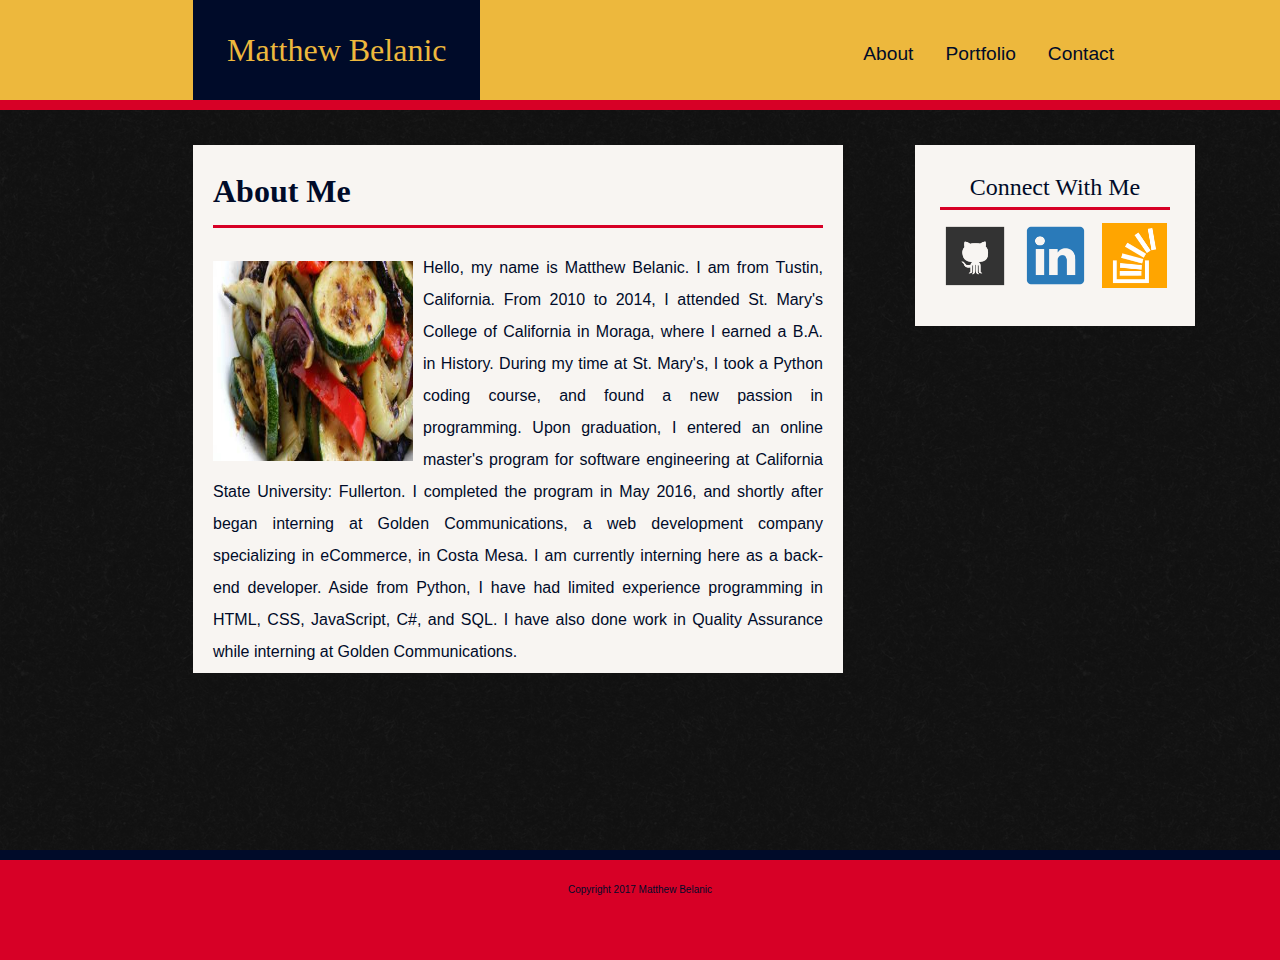
<file: index.html>
<!DOCTYPE html>
<html lang="en-us">

<head>
	<meta charset="utf-8">
	<title>Homework 1</title>
	<link rel="stylesheet" type="text/css" href="assets/css/reset.css">
	<link rel="stylesheet" type="text/css" href="assets/css/style.css">
</head>

<body>

	<div id="wrapper">

		<header>
			<h1 id="nameTitle"> Matthew Belanic </h1>
			<nav>
				<ul>
					<li><a href="contact.html">Contact</a></li>
					<li><a href="portfolio.html">Portfolio</a></li>
					<li><a href="index.html">About</a></li>
				</ul>
			</nav>
		</header>


		<div class="container">
			<div id="main-bio">
				<h1 id="divHeader"> About Me </h1>
				<hr/>
				<img src="assets/images/dummy-image.jpg" alt="Totally a picture of me" height=200 width="200" id="bio-image">
				<br/>
				<p> Hello, my name is Matthew Belanic. I am from Tustin, California. From 2010 to 2014, I attended St. Mary's College of California in Moraga, where I earned a B.A. in History. During my time at St. Mary's, I took a Python coding course, and found a new passion in programming. Upon graduation, I entered an online master's program for software engineering at California State University: Fullerton. I completed the program in May 2016, and shortly after began interning at Golden Communications, a web development company specializing in eCommerce, in Costa Mesa. I am currently interning here as a back-end developer. Aside from Python, I have had limited experience programming in HTML, CSS, JavaScript, C#, and SQL. I have also done work in Quality Assurance while interning at Golden Communications. </p>
			</div>

			<div id="webLinks">
				<h2 id=linkHeader> Connect With Me</h2>
				<hr/>
				<a href="https://github.com/mjbelanic" target="_blank"><img class="Weblogo" src="assets/images/Github_Icon.png" alt="Github Logo" /></a>
				<a href="https://www.linkedin.com/in/matthew-belanic-291941116/" target="_blank"><img class="Weblogo" src="assets/images/LindedIn_Icon.png" alt="LinkedIn Logo" /></a>
				<a href="https://stackoverflow.com/users/8157790/mjbelanic?tab=profile" target="_blank"><img class="Weblogo" src="assets/images/Stackoverflow_Icon.png" alt="Stackover Logo" /></a>
			</div>
		
		</div>
	</div>
	<footer>
		<p> Copyright 2017 Matthew Belanic</p>
	</footer>


</body>

</html>
</file>
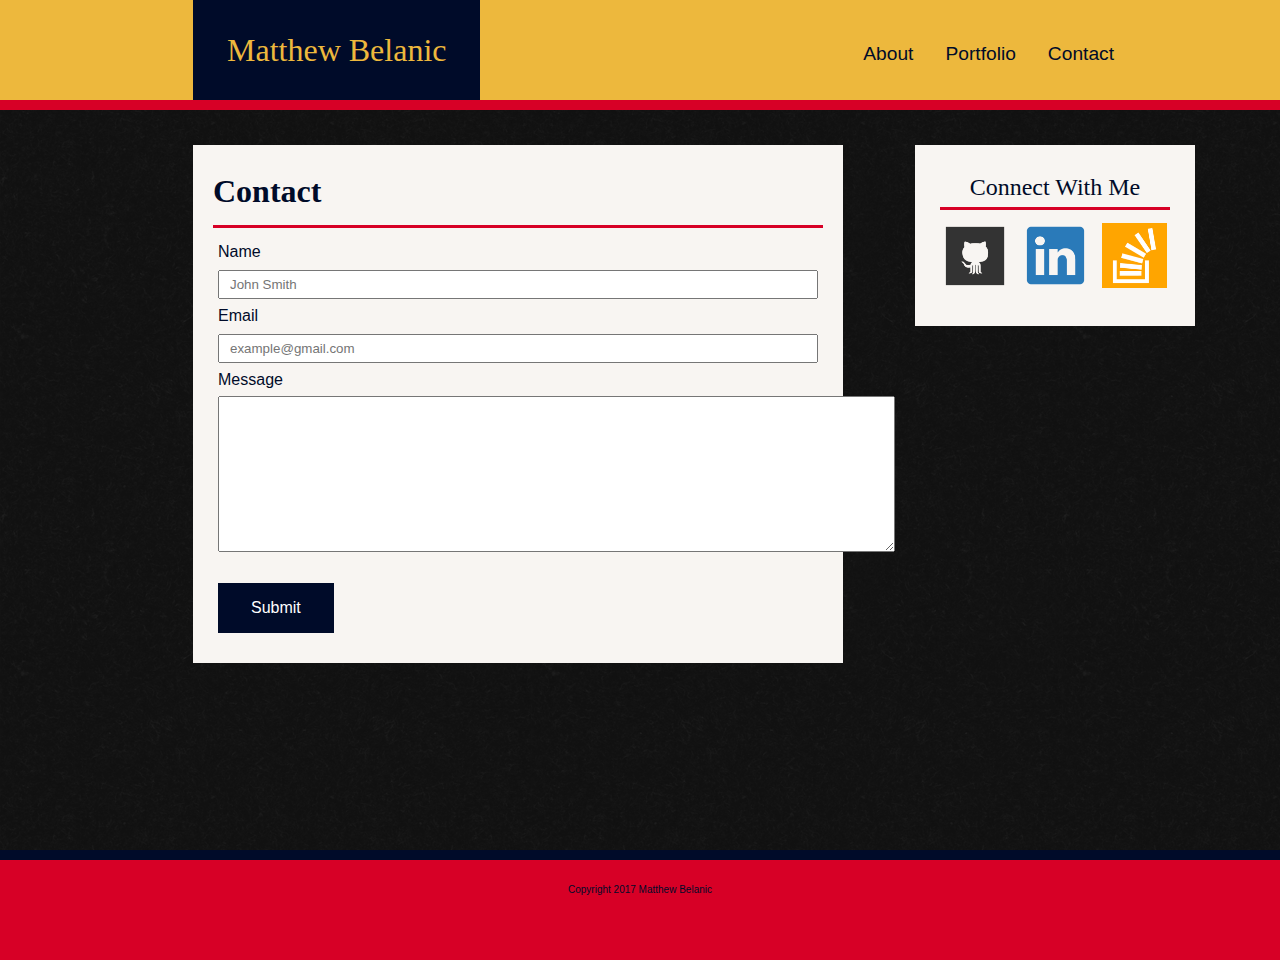
<file: contact.html>
<!DOCTYPE html>
<html lang="en-us">

<head>
	<meta charset="utf-8">
	<title>Homework 1</title>
	<link rel="stylesheet" type="text/css" href="assets/css/reset.css">
	<link rel="stylesheet" type="text/css" href="assets/css/style.css">
</head>

<body>

	<div id="wrapper">

		<header>
			<h1 id="nameTitle"> Matthew Belanic </h1>
			<nav>
				<ul>
					<li><a href="contact.html">Contact</a></li>
					<li><a href="portfolio.html">Portfolio</a></li>
					<li><a href="index.html">About</a></li>
				</ul>
			</nav>
		</header>


		<div class="container">
			<div id="main-bio">
				<h1 id="divHeader"> Contact </h1>
				<hr/>
				<form>
					<ul>
						<li><label class="formLabel"> Name </label></li>
						<li><input type="text" name="Name" placeholder="John Smith" /></li>
						<li><label class="formLabel"> Email </label></li>
						<li><input type="text" name="Email" placeholder="example@gmail.com" /></li>
						<li><label class="formLabel"> Message </label></li>
						<li><textarea rows="10" cols="82"> </textarea></li>
						<li><button> Submit </button></li>
					</ul>
				</form>
			</div>

			<div id="webLinks">
				<h2 id=linkHeader> Connect With Me</h2>
				<hr/>
				<a href="https://github.com/mjbelanic" target="_blank"><img class="Weblogo" src="assets/images/Github_Icon.png" alt="Github Logo" /></a>
				<a href="https://www.linkedin.com/in/matthew-belanic-291941116/" target="_blank"><img class="Weblogo" src="assets/images/LindedIn_Icon.png" alt="LinkedIn Logo" /></a>
				<a href="https://stackoverflow.com/users/8157790/mjbelanic?tab=profile" target="_blank"><img class="Weblogo" src="assets/images/Stackoverflow_Icon.png" alt="Stackover Logo" /></a>
			</div>
		
		</div>
	</div>
	<footer>
		<p> Copyright 2017 Matthew Belanic</p>
	</footer>


</body>

</html>
</file>
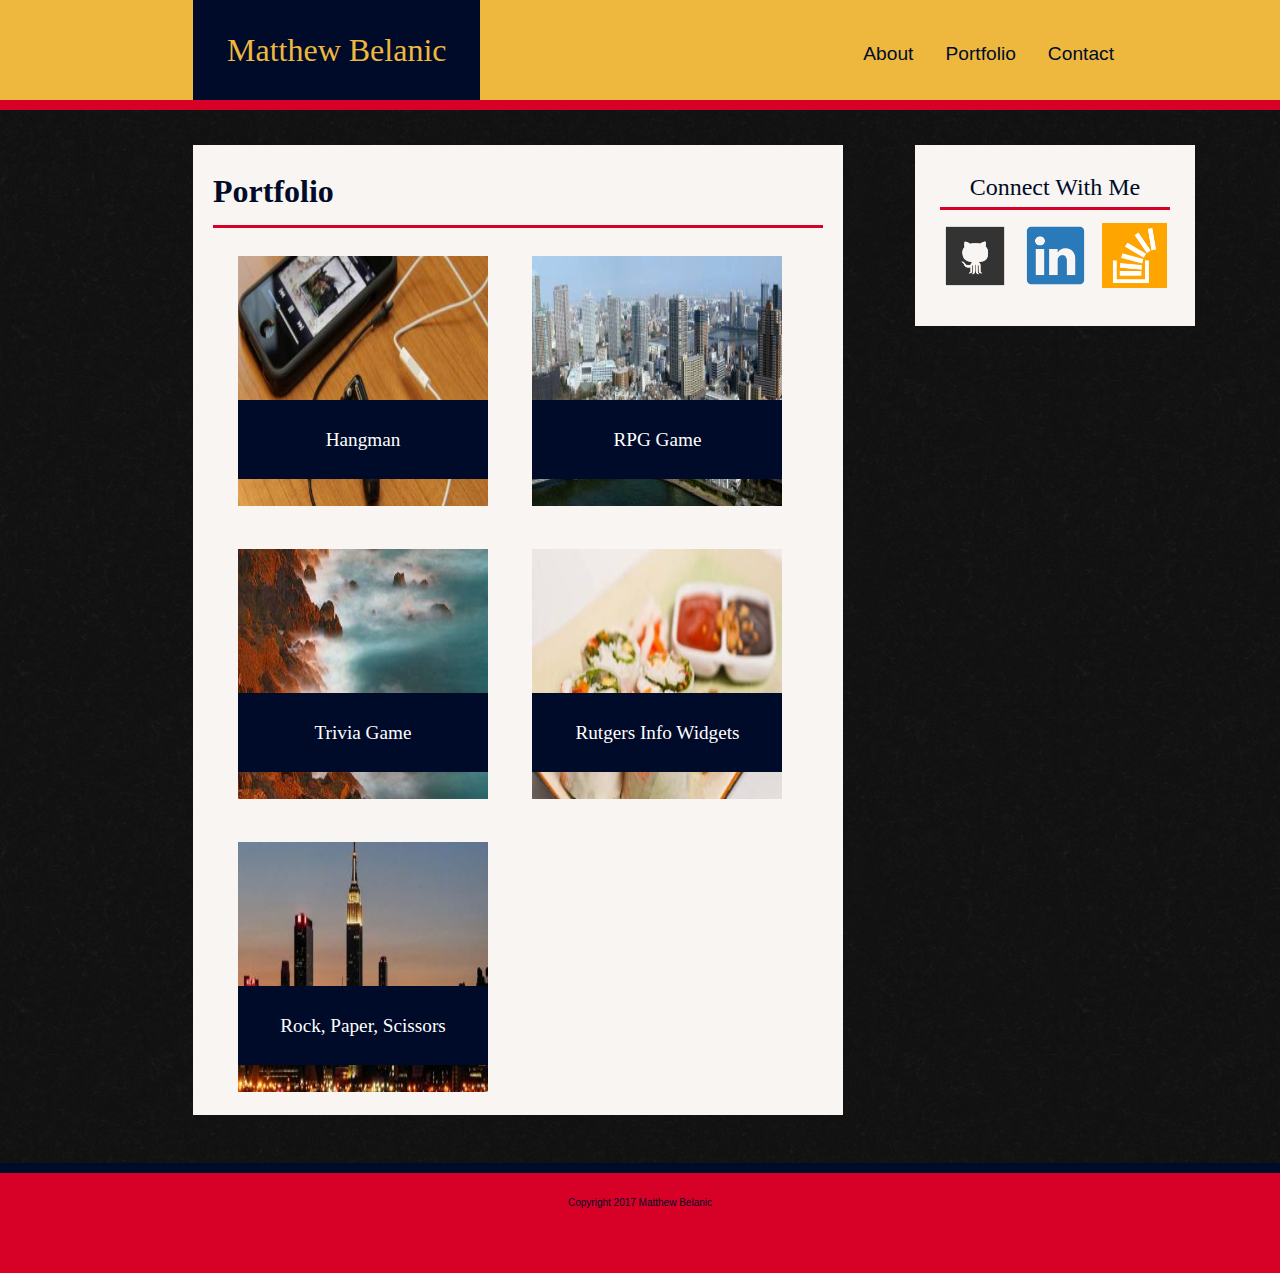
<file: portfolio.html>
<!DOCTYPE html>
<html lang="en-us">

<head>
	<meta charset="utf-8">
	<title>Homework 1</title>
	<link rel="stylesheet" type="text/css" href="assets/css/reset.css">
	<link rel="stylesheet" type="text/css" href="assets/css/style.css">
</head>

<body>

	<div id="wrapper">

		<header>
			<h1 id="nameTitle"> Matthew Belanic </h1>
			<nav>
				<ul>
					<li><a href="contact.html">Contact</a></li>
					<li><a href="portfolio.html">Portfolio</a></li>
					<li><a href="index.html">About</a></li>
				</ul>
			</nav>
		</header>


		<div class="container">
			<div id="main-bio">
				<h1 id="divHeader"> Portfolio </h1>
				
				<hr/>
				
				<div class="portfolioImgDiv">
					<img src="assets/images/dummy-image(2).jpg" alt="Totally a picture of me" height=250 width="250">
					<h1 class="imgTitle">Hangman</h1>
				</div>
				
				<div class="portfolioImgDiv">
					<img src="assets/images/dummy-image(3).jpg" alt="Totally a picture of me" height=250 width="250">
					<h1 class="imgTitle">RPG Game</h1>
				</div>

				<div class="portfolioImgDiv">
					<img src="assets/images/dummy-image(4).jpg" alt="Totally a picture of me" height=250 width="250">
					<h1 class="imgTitle">Trivia Game</h1>
				</div>
				
				<div class="portfolioImgDiv">
					<img src="assets/images/dummy-image(5).jpg" alt="Totally a picture of me" height=250 width="250">
					<h1 class="imgTitle">Rutgers Info Widgets</h1>
				</div>
				
				<div class="portfolioImgDiv">
					<img src="assets/images/dummy-image(6).jpg" alt="Totally a picture of me" height=250 width="250">
					<h1 class="imgTitle">Rock, Paper, Scissors</h1>
				</div>

			</div>

			<div id="webLinks">
				<h2 id=linkHeader> Connect With Me</h2>
				<hr/>
				<a href="https://github.com/mjbelanic" target="_blank"><img class="Weblogo" src="assets/images/Github_Icon.png" alt="Github Logo" /></a>
				<a href="https://www.linkedin.com/in/matthew-belanic-291941116/" target="_blank"><img class="Weblogo" src="assets/images/LindedIn_Icon.png" alt="LinkedIn Logo" /></a>
				<a href="https://stackoverflow.com/users/8157790/mjbelanic?tab=profile" target="_blank"><img class="Weblogo" src="assets/images/Stackoverflow_Icon.png" alt="Stackover Logo" /></a>
			</div>
		
		</div>

	</div>

	<footer>
		<p> Copyright 2017 Matthew Belanic</p>
	</footer>


</body>

</html>
</file>
<file: assets/css/style.css>
html {
    position: relative;
 	height: 100%;
}

h1, h2, h3, h4, h5, h6{
	font-family: "Georgia","Times New Roman",Times,serif;
}

body{
	font-family: 'Arial', 'Helvetica Neue', Helvetica, sans-serif;
	background-image: url(../images/zwartevilt/zwartevilt.png); /*(../images/extra_clean_paper/extra_clean_paper.png);*/
	color: #000b29;  /*#777777;*/
	height: 100%;
	margin: 0;
}

header{
	margin: 0 auto;
	padding: 50px;
	border-bottom: 10px solid  #D70026; /* default color: #cccccc;*/
    display: block;
    position: relative;
    top: 0;
	background-color: #EDB83D; /*#ffffff;*/
}

#nameTitle{
	padding: 34px;
	background-color: #000B29; /*#4aaaa5;*/
	font-size: xx-large;
	color: #EDB83D; /*#ffffff;*/
	text-align: center;
	float: left;
	position: absolute;
	top: 0px;
	left: 193px;
}

nav ul {
    list-style: none;
 }

nav ul a{
	float: right;
	display: block;
	font-size: larger;
	position: relative;
	right: 100px;
	top: -20px;
 	text-align: center;
 	padding: 14px 16px;
 	text-decoration: none;
 	color: #000b29; /*#777777;*/
}

.container{
	border-color: #dddddd;
	clear: both;
	width: 960px;
	margin: 10px auto;
	border: 10px;
	display: inline-block;

}

#divHeader{
	color: #000B29; /*#4aaaa5;*/
	font-size: xx-large;
	padding: 20px;
	font-weight: bold;
	position: relative;
	top: 10px;
}

hr{
	margin-left: 20px;
	margin-right: 20px;
	border: 0;
	border-top: 3px solid #D70026; /*#cccccc;*/
}

#bio-image{
	width: 200px;
	height: 200px;
	padding: 20px 5px 5px 15px;
}

#main-bio{
	width: 650px;
	position: relative;
	left:188px;
	top: 20px;
}

#main-bio,
#webLinks,
#bio-image{
	float: left;
	background-color: #F8F5F2; /*#ffffff;*/
	margin: 5px;
}

p{
	line-height: 2;
	padding: 0px 20px 5px 20px;
	text-align: justify;
}

form{
	line-height: 1;
	position: relative;
	left: 20px;
	margin: 0 auto;
	padding: 0px 5px 30px 5px;
}

form ul{
	line-height: 2;
}

input,
label{
	width: 90%;
}

.formLabel{
	padding: 5px 0px 5px 0px;
	margin-top: 5px;
}

input{
	padding:  5px 10px 5px 10px;
}

button{
	background-color: #000B29; /*#4aaaa5;*/
	border: 1px solid #000B29; /*#4aaaa5;*/
	color: white;
	margin-top: 20px;
	padding: 15px 32px;
	text-align: center;
	text-decoration: none;
	display: inline-block;
	font-size: medium;
}

button:hover{
	background-color: #fff;
	color:  #000B29; /*#4aaaa5;*/
}

h2{
	font-size: 24px;
	color: #000B29;/*#4aaaa5;*/
}

#webLinks{
	text-align: center;
	width: 270px;
	padding: 5px;
	padding-top: 30px;
	padding-bottom: 30px;
	position: relative;
	left: 250px;
	top: 20px;
}

.Weblogo{
	height: 65px;
    width: 65px;
    margin: 5px;
}

.portfolioImgDiv{
	display: inline-block;
	padding: 20px;
	position: relative;
	left: 25px;
}

.imgTitle{
	background-color: #000B29; /*#4aaaa5;*/
    color: white;
    text-align: center;
    font-size: larger;
    width: 190px;
    padding: 30px;
    position: absolute;
    bottom: 50px;
    z-index: 1;
}

#wrapper{
	min-height: 100%;
	margin-bottom: -100px;
}

#wrapper:after{
	display: block;
}

#wrapper:after, footer{
	content: "";
	height: 100px;
}

footer{
	clear: both;
	display: inline-block;
	background-color: #D70026; /*#666666;*/
    width: 100%;
    margin-top: 50px;
    border-top: 10px solid #000B29; /*#4aaaa5;*/
}

footer p{
	font-size: 10px;
	padding: 20px;
	text-align: center;
/*	color: white;*/
}
</file>
